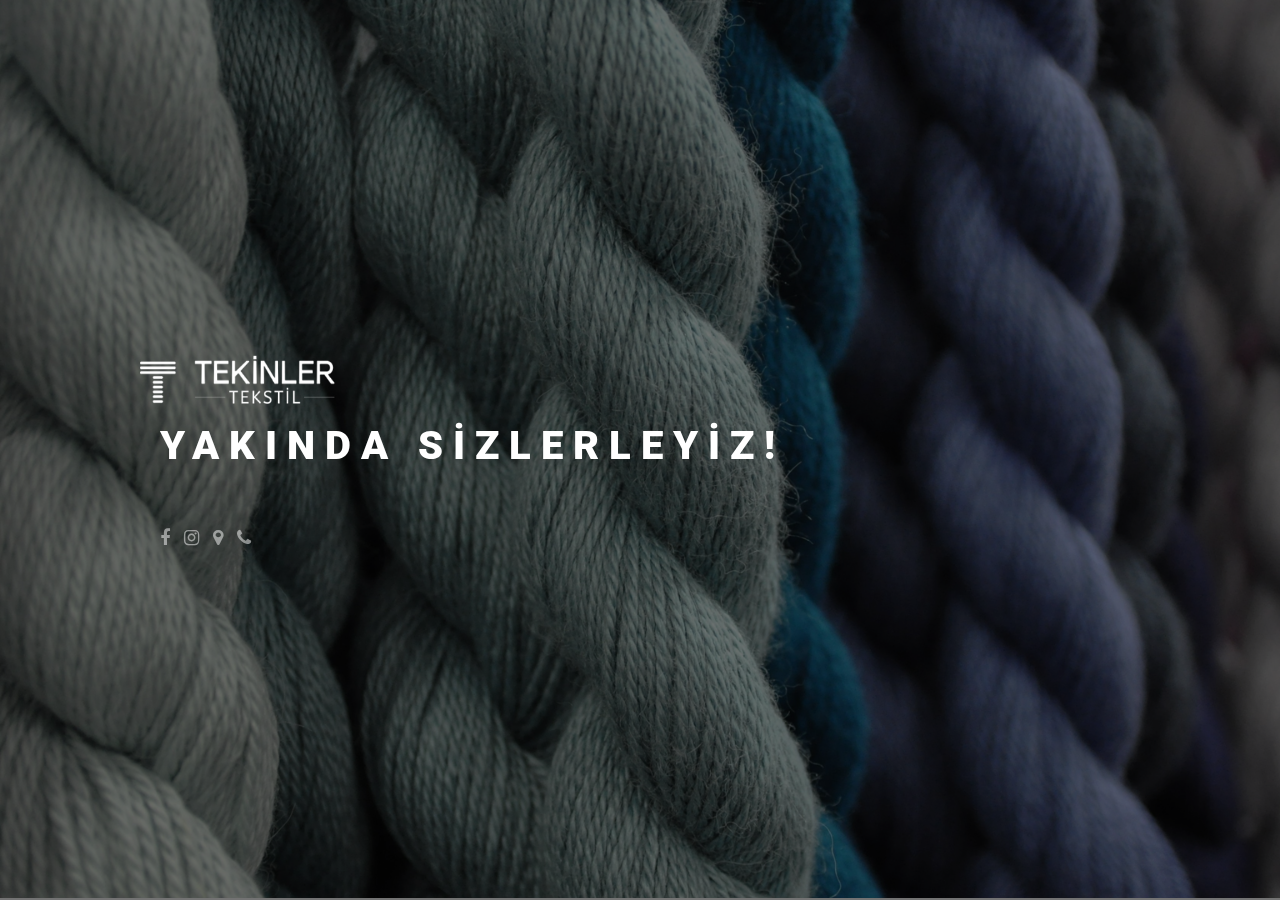
<file: index.html>
﻿<!doctype html>
<!--[if lt IE 7]>      <html class="no-js lt-ie9 lt-ie8 lt-ie7" lang="en"> <![endif]-->
<!--[if IE 7]>         <html class="no-js lt-ie9 lt-ie8" lang="en"> <![endif]-->
<!--[if IE 8]>         <html class="no-js lt-ie9" lang="en"> <![endif]-->
<!--[if gt IE 8]><!--> <html class="no-js" lang="tr"> <!--<![endif]-->
    <head>
        <meta charset="utf-8">
        <meta http-equiv="X-UA-Compatible" content="IE=edge">
        <title>Tekinler Tekstil l Yakında Geliyoruz</title>
        <meta name="description" content="">
        <meta name="viewport" content="width=device-width, initial-scale=1">

        <!-- Favion and Apple touch icon -->
        <link rel="shortcut icon" type="image/x-icon" href="favicon.ico">
        <link rel="apple-touch-icon" href="apple-touch-icon.png">

        <link href="https://fonts.googleapis.com/css?family=Roboto:100,300,400,500,700,900" rel="stylesheet">
        <link rel="stylesheet" href="https://maxcdn.bootstrapcdn.com/font-awesome/4.7.0/css/font-awesome.min.css">

        <link rel="stylesheet" href="css/essentials.min.css">
        <link rel="stylesheet" href="vegas-slider/vegas.min.css">
        <link rel="stylesheet" href="css/main.min.css">
        <link rel="stylesheet" href="css/color.css">
    </head>
    <body>
        <div class="preloader">
            <div class="preload"></div>
        </div>

        <div class="stimeLayer"></div>

        <div class="overLayer1"></div>

        <div id="page-wrap">

            <div id="welcome">
				<!-- page logo -->
                <img style="    height: 58px;
    max-width: 201px;
    margin-left: -23px;
    margin-bottom: 10px;
	"  class="logo" src="img/logo.png" alt="Tekinler Tekstil">
				
                 <h1 class="animated fadeInDown">Yakında sizlerleyiz!</h1>
  
                <div class="welcome-action animated fadeInDown">
                    
                    <a href="#" class="wa-icon fcbk">
                        <i class="fa fa-facebook" aria-hidden="true"></i>
                    </a>

                    <a href="#" class="wa-icon insta">
                        <i class="fa fa-instagram" aria-hidden="true"></i>
                    </a>

                    <a href="#" class="wa-icon twitr">
                        <i class="fa fa-map-marker" aria-hidden="true"></i>
                    </a>
 
                    <a href="+03425030773" class="wa-icon twitr">
                        <i class="fa fa-phone" aria-hidden="true"></i>
                    </a>
 
                </div>
            </div>

            <div id="launchDate" class="countddata animated fadeIn" data-year="2018" data-month="1" data-day="20" data-time="00:00:00"></div>
        </div>
  
        <script src="js/vendor/jquery-3.2.0.min.js"></script>
        <script src="js/plugins.min.js"></script>
        <script src="vegas-slider/vegas.min.js"></script>
        <script src="js/main.js"></script>
    </body>
</html>
</file>
<file: css/color.css>
::-moz-selection {
    background: #ff2384;
}

::selection {
    background: #ff2384;
}

.welcome-action .notify, .sidePanel-container h3,
.sidePanel-container h4, .sidePanel-container h4,
.sidePanel-container p, .get_in_touch_block .title,
#notifywhenready input[type=email] {
    color:#ff2384;
}

.form_container .submit_msg {
    background: rgba(255, 35, 132, 1)
}

.form_container .submit_msg:hover {
    background: rgba(255, 35, 132, .5)
}

#notifywhenready input[type=submit] {
    background: #ff2384;
    border: 5px solid #ff2384;
}

#notifywhenready input[type=submit]:hover {
    background: #fff;
    border-color: #ff2384;
    color: #ff2384;
}
</file>
<file: css/essentials.min.css>
/*! normalize.css v3.0.2 | MIT License | git.io/normalize */html{font-family:sans-serif;-ms-text-size-adjust:100%;-webkit-text-size-adjust:100%}body{margin:0}article,aside,details,figcaption,figure,footer,header,hgroup,main,menu,nav,section,summary{display:block}audio,canvas,progress,video{display:inline-block;vertical-align:baseline}audio:not([controls]){display:none;height:0}[hidden],template{display:none}a{background-color:transparent}a:active,a:hover{outline:0}abbr[title]{border-bottom:1px dotted}b,strong{font-weight:700}dfn{font-style:italic}h1{font-size:2em;margin:.67em 0}mark{background:#ff0;color:#000}small{font-size:80%}sub,sup{font-size:75%;line-height:0;position:relative;vertical-align:baseline}sup{top:-.5em}sub{bottom:-.25em}img{border:0}svg:not(:root){overflow:hidden}figure{margin:1em 40px}hr{-moz-box-sizing:content-box;box-sizing:content-box;height:0}pre{overflow:auto}code,kbd,pre,samp{font-family:monospace,monospace;font-size:1em}button,input,optgroup,select,textarea{color:inherit;font:inherit;margin:0}button{overflow:visible}button,select{text-transform:none}button,html input[type=button],input[type=reset],input[type=submit]{-webkit-appearance:button;cursor:pointer}button[disabled],html input[disabled]{cursor:default}button::-moz-focus-inner,input::-moz-focus-inner{border:0;padding:0}input{line-height:normal}input[type=checkbox],input[type=radio]{box-sizing:border-box;padding:0}input[type=number]::-webkit-inner-spin-button,input[type=number]::-webkit-outer-spin-button{height:auto}input[type=search]{-webkit-appearance:textfield;-moz-box-sizing:content-box;-webkit-box-sizing:content-box;box-sizing:content-box}input[type=search]::-webkit-search-cancel-button,input[type=search]::-webkit-search-decoration{-webkit-appearance:none}fieldset{border:1px solid silver;margin:0 2px;padding:.35em .625em .75em}legend{border:0;padding:0}textarea{overflow:auto}optgroup{font-weight:700}table{border-collapse:collapse;border-spacing:0}td,th{padding:0}

@charset "UTF-8";

/*!
 * animate.css -http://daneden.me/animate
 * Version - 3.5.2
 * Licensed under the MIT license - http://opensource.org/licenses/MIT
 *
 * Copyright (c) 2017 Daniel Eden
 */

.animated{animation-duration:1s;animation-fill-mode:both}.animated.infinite{animation-iteration-count:infinite}.animated.hinge{animation-duration:2s}.animated.bounceIn,.animated.bounceOut,.animated.flipOutX,.animated.flipOutY{animation-duration:.75s}@keyframes bounce{0%,20%,53%,80%,to{animation-timing-function:cubic-bezier(.215,.61,.355,1);transform:translateZ(0)}40%,43%{animation-timing-function:cubic-bezier(.755,.05,.855,.06);transform:translate3d(0,-30px,0)}70%{animation-timing-function:cubic-bezier(.755,.05,.855,.06);transform:translate3d(0,-15px,0)}90%{transform:translate3d(0,-4px,0)}}.bounce{animation-name:bounce;transform-origin:center bottom}@keyframes flash{0%,50%,to{opacity:1}25%,75%{opacity:0}}.flash{animation-name:flash}@keyframes pulse{0%{transform:scaleX(1)}50%{transform:scale3d(1.05,1.05,1.05)}to{transform:scaleX(1)}}.pulse{animation-name:pulse}@keyframes rubberBand{0%{transform:scaleX(1)}30%{transform:scale3d(1.25,.75,1)}40%{transform:scale3d(.75,1.25,1)}50%{transform:scale3d(1.15,.85,1)}65%{transform:scale3d(.95,1.05,1)}75%{transform:scale3d(1.05,.95,1)}to{transform:scaleX(1)}}.rubberBand{animation-name:rubberBand}@keyframes shake{0%,to{transform:translateZ(0)}10%,30%,50%,70%,90%{transform:translate3d(-10px,0,0)}20%,40%,60%,80%{transform:translate3d(10px,0,0)}}.shake{animation-name:shake}@keyframes headShake{0%{transform:translateX(0)}6.5%{transform:translateX(-6px) rotateY(-9deg)}18.5%{transform:translateX(5px) rotateY(7deg)}31.5%{transform:translateX(-3px) rotateY(-5deg)}43.5%{transform:translateX(2px) rotateY(3deg)}50%{transform:translateX(0)}}.headShake{animation-timing-function:ease-in-out;animation-name:headShake}@keyframes swing{20%{transform:rotate(15deg)}40%{transform:rotate(-10deg)}60%{transform:rotate(5deg)}80%{transform:rotate(-5deg)}to{transform:rotate(0deg)}}.swing{transform-origin:top center;animation-name:swing}@keyframes tada{0%{transform:scaleX(1)}10%,20%{transform:scale3d(.9,.9,.9) rotate(-3deg)}30%,50%,70%,90%{transform:scale3d(1.1,1.1,1.1) rotate(3deg)}40%,60%,80%{transform:scale3d(1.1,1.1,1.1) rotate(-3deg)}to{transform:scaleX(1)}}.tada{animation-name:tada}@keyframes wobble{0%{transform:none}15%{transform:translate3d(-25%,0,0) rotate(-5deg)}30%{transform:translate3d(20%,0,0) rotate(3deg)}45%{transform:translate3d(-15%,0,0) rotate(-3deg)}60%{transform:translate3d(10%,0,0) rotate(2deg)}75%{transform:translate3d(-5%,0,0) rotate(-1deg)}to{transform:none}}.wobble{animation-name:wobble}@keyframes jello{0%,11.1%,to{transform:none}22.2%{transform:skewX(-12.5deg) skewY(-12.5deg)}33.3%{transform:skewX(6.25deg) skewY(6.25deg)}44.4%{transform:skewX(-3.125deg) skewY(-3.125deg)}55.5%{transform:skewX(1.5625deg) skewY(1.5625deg)}66.6%{transform:skewX(-.78125deg) skewY(-.78125deg)}77.7%{transform:skewX(.390625deg) skewY(.390625deg)}88.8%{transform:skewX(-.1953125deg) skewY(-.1953125deg)}}.jello{animation-name:jello;transform-origin:center}@keyframes bounceIn{0%,20%,40%,60%,80%,to{animation-timing-function:cubic-bezier(.215,.61,.355,1)}0%{opacity:0;transform:scale3d(.3,.3,.3)}20%{transform:scale3d(1.1,1.1,1.1)}40%{transform:scale3d(.9,.9,.9)}60%{opacity:1;transform:scale3d(1.03,1.03,1.03)}80%{transform:scale3d(.97,.97,.97)}to{opacity:1;transform:scaleX(1)}}.bounceIn{animation-name:bounceIn}@keyframes bounceInDown{0%,60%,75%,90%,to{animation-timing-function:cubic-bezier(.215,.61,.355,1)}0%{opacity:0;transform:translate3d(0,-3000px,0)}60%{opacity:1;transform:translate3d(0,25px,0)}75%{transform:translate3d(0,-10px,0)}90%{transform:translate3d(0,5px,0)}to{transform:none}}.bounceInDown{animation-name:bounceInDown}@keyframes bounceInLeft{0%,60%,75%,90%,to{animation-timing-function:cubic-bezier(.215,.61,.355,1)}0%{opacity:0;transform:translate3d(-3000px,0,0)}60%{opacity:1;transform:translate3d(25px,0,0)}75%{transform:translate3d(-10px,0,0)}90%{transform:translate3d(5px,0,0)}to{transform:none}}.bounceInLeft{animation-name:bounceInLeft}@keyframes bounceInRight{0%,60%,75%,90%,to{animation-timing-function:cubic-bezier(.215,.61,.355,1)}0%{opacity:0;transform:translate3d(3000px,0,0)}60%{opacity:1;transform:translate3d(-25px,0,0)}75%{transform:translate3d(10px,0,0)}90%{transform:translate3d(-5px,0,0)}to{transform:none}}.bounceInRight{animation-name:bounceInRight}@keyframes bounceInUp{0%,60%,75%,90%,to{animation-timing-function:cubic-bezier(.215,.61,.355,1)}0%{opacity:0;transform:translate3d(0,3000px,0)}60%{opacity:1;transform:translate3d(0,-20px,0)}75%{transform:translate3d(0,10px,0)}90%{transform:translate3d(0,-5px,0)}to{transform:translateZ(0)}}.bounceInUp{animation-name:bounceInUp}@keyframes bounceOut{20%{transform:scale3d(.9,.9,.9)}50%,55%{opacity:1;transform:scale3d(1.1,1.1,1.1)}to{opacity:0;transform:scale3d(.3,.3,.3)}}.bounceOut{animation-name:bounceOut}@keyframes bounceOutDown{20%{transform:translate3d(0,10px,0)}40%,45%{opacity:1;transform:translate3d(0,-20px,0)}to{opacity:0;transform:translate3d(0,2000px,0)}}.bounceOutDown{animation-name:bounceOutDown}@keyframes bounceOutLeft{20%{opacity:1;transform:translate3d(20px,0,0)}to{opacity:0;transform:translate3d(-2000px,0,0)}}.bounceOutLeft{animation-name:bounceOutLeft}@keyframes bounceOutRight{20%{opacity:1;transform:translate3d(-20px,0,0)}to{opacity:0;transform:translate3d(2000px,0,0)}}.bounceOutRight{animation-name:bounceOutRight}@keyframes bounceOutUp{20%{transform:translate3d(0,-10px,0)}40%,45%{opacity:1;transform:translate3d(0,20px,0)}to{opacity:0;transform:translate3d(0,-2000px,0)}}.bounceOutUp{animation-name:bounceOutUp}@keyframes fadeIn{0%{opacity:0}to{opacity:1}}.fadeIn{animation-name:fadeIn}@keyframes fadeInDown{0%{opacity:0;transform:translate3d(0,-100%,0)}to{opacity:1;transform:none}}.fadeInDown{animation-name:fadeInDown}@keyframes fadeInDownBig{0%{opacity:0;transform:translate3d(0,-2000px,0)}to{opacity:1;transform:none}}.fadeInDownBig{animation-name:fadeInDownBig}@keyframes fadeInLeft{0%{opacity:0;transform:translate3d(-100%,0,0)}to{opacity:1;transform:none}}.fadeInLeft{animation-name:fadeInLeft}@keyframes fadeInLeftBig{0%{opacity:0;transform:translate3d(-2000px,0,0)}to{opacity:1;transform:none}}.fadeInLeftBig{animation-name:fadeInLeftBig}@keyframes fadeInRight{0%{opacity:0;transform:translate3d(100%,0,0)}to{opacity:1;transform:none}}.fadeInRight{animation-name:fadeInRight}@keyframes fadeInRightBig{0%{opacity:0;transform:translate3d(2000px,0,0)}to{opacity:1;transform:none}}.fadeInRightBig{animation-name:fadeInRightBig}@keyframes fadeInUp{0%{opacity:0;transform:translate3d(0,100%,0)}to{opacity:1;transform:none}}.fadeInUp{animation-name:fadeInUp}@keyframes fadeInUpBig{0%{opacity:0;transform:translate3d(0,2000px,0)}to{opacity:1;transform:none}}.fadeInUpBig{animation-name:fadeInUpBig}@keyframes fadeOut{0%{opacity:1}to{opacity:0}}.fadeOut{animation-name:fadeOut}@keyframes fadeOutDown{0%{opacity:1}to{opacity:0;transform:translate3d(0,100%,0)}}.fadeOutDown{animation-name:fadeOutDown}@keyframes fadeOutDownBig{0%{opacity:1}to{opacity:0;transform:translate3d(0,2000px,0)}}.fadeOutDownBig{animation-name:fadeOutDownBig}@keyframes fadeOutLeft{0%{opacity:1}to{opacity:0;transform:translate3d(-100%,0,0)}}.fadeOutLeft{animation-name:fadeOutLeft}@keyframes fadeOutLeftBig{0%{opacity:1}to{opacity:0;transform:translate3d(-2000px,0,0)}}.fadeOutLeftBig{animation-name:fadeOutLeftBig}@keyframes fadeOutRight{0%{opacity:1}to{opacity:0;transform:translate3d(100%,0,0)}}.fadeOutRight{animation-name:fadeOutRight}@keyframes fadeOutRightBig{0%{opacity:1}to{opacity:0;transform:translate3d(2000px,0,0)}}.fadeOutRightBig{animation-name:fadeOutRightBig}@keyframes fadeOutUp{0%{opacity:1}to{opacity:0;transform:translate3d(0,-100%,0)}}.fadeOutUp{animation-name:fadeOutUp}@keyframes fadeOutUpBig{0%{opacity:1}to{opacity:0;transform:translate3d(0,-2000px,0)}}.fadeOutUpBig{animation-name:fadeOutUpBig}@keyframes flip{0%{transform:perspective(400px) rotateY(-1turn);animation-timing-function:ease-out}40%{transform:perspective(400px) translateZ(150px) rotateY(-190deg);animation-timing-function:ease-out}50%{transform:perspective(400px) translateZ(150px) rotateY(-170deg);animation-timing-function:ease-in}80%{transform:perspective(400px) scale3d(.95,.95,.95);animation-timing-function:ease-in}to{transform:perspective(400px);animation-timing-function:ease-in}}.animated.flip{-webkit-backface-visibility:visible;backface-visibility:visible;animation-name:flip}@keyframes flipInX{0%{transform:perspective(400px) rotateX(90deg);animation-timing-function:ease-in;opacity:0}40%{transform:perspective(400px) rotateX(-20deg);animation-timing-function:ease-in}60%{transform:perspective(400px) rotateX(10deg);opacity:1}80%{transform:perspective(400px) rotateX(-5deg)}to{transform:perspective(400px)}}.flipInX{-webkit-backface-visibility:visible!important;backface-visibility:visible!important;animation-name:flipInX}@keyframes flipInY{0%{transform:perspective(400px) rotateY(90deg);animation-timing-function:ease-in;opacity:0}40%{transform:perspective(400px) rotateY(-20deg);animation-timing-function:ease-in}60%{transform:perspective(400px) rotateY(10deg);opacity:1}80%{transform:perspective(400px) rotateY(-5deg)}to{transform:perspective(400px)}}.flipInY{-webkit-backface-visibility:visible!important;backface-visibility:visible!important;animation-name:flipInY}@keyframes flipOutX{0%{transform:perspective(400px)}30%{transform:perspective(400px) rotateX(-20deg);opacity:1}to{transform:perspective(400px) rotateX(90deg);opacity:0}}.flipOutX{animation-name:flipOutX;-webkit-backface-visibility:visible!important;backface-visibility:visible!important}@keyframes flipOutY{0%{transform:perspective(400px)}30%{transform:perspective(400px) rotateY(-15deg);opacity:1}to{transform:perspective(400px) rotateY(90deg);opacity:0}}.flipOutY{-webkit-backface-visibility:visible!important;backface-visibility:visible!important;animation-name:flipOutY}@keyframes lightSpeedIn{0%{transform:translate3d(100%,0,0) skewX(-30deg);opacity:0}60%{transform:skewX(20deg);opacity:1}80%{transform:skewX(-5deg);opacity:1}to{transform:none;opacity:1}}.lightSpeedIn{animation-name:lightSpeedIn;animation-timing-function:ease-out}@keyframes lightSpeedOut{0%{opacity:1}to{transform:translate3d(100%,0,0) skewX(30deg);opacity:0}}.lightSpeedOut{animation-name:lightSpeedOut;animation-timing-function:ease-in}@keyframes rotateIn{0%{transform-origin:center;transform:rotate(-200deg);opacity:0}to{transform-origin:center;transform:none;opacity:1}}.rotateIn{animation-name:rotateIn}@keyframes rotateInDownLeft{0%{transform-origin:left bottom;transform:rotate(-45deg);opacity:0}to{transform-origin:left bottom;transform:none;opacity:1}}.rotateInDownLeft{animation-name:rotateInDownLeft}@keyframes rotateInDownRight{0%{transform-origin:right bottom;transform:rotate(45deg);opacity:0}to{transform-origin:right bottom;transform:none;opacity:1}}.rotateInDownRight{animation-name:rotateInDownRight}@keyframes rotateInUpLeft{0%{transform-origin:left bottom;transform:rotate(45deg);opacity:0}to{transform-origin:left bottom;transform:none;opacity:1}}.rotateInUpLeft{animation-name:rotateInUpLeft}@keyframes rotateInUpRight{0%{transform-origin:right bottom;transform:rotate(-90deg);opacity:0}to{transform-origin:right bottom;transform:none;opacity:1}}.rotateInUpRight{animation-name:rotateInUpRight}@keyframes rotateOut{0%{transform-origin:center;opacity:1}to{transform-origin:center;transform:rotate(200deg);opacity:0}}.rotateOut{animation-name:rotateOut}@keyframes rotateOutDownLeft{0%{transform-origin:left bottom;opacity:1}to{transform-origin:left bottom;transform:rotate(45deg);opacity:0}}.rotateOutDownLeft{animation-name:rotateOutDownLeft}@keyframes rotateOutDownRight{0%{transform-origin:right bottom;opacity:1}to{transform-origin:right bottom;transform:rotate(-45deg);opacity:0}}.rotateOutDownRight{animation-name:rotateOutDownRight}@keyframes rotateOutUpLeft{0%{transform-origin:left bottom;opacity:1}to{transform-origin:left bottom;transform:rotate(-45deg);opacity:0}}.rotateOutUpLeft{animation-name:rotateOutUpLeft}@keyframes rotateOutUpRight{0%{transform-origin:right bottom;opacity:1}to{transform-origin:right bottom;transform:rotate(90deg);opacity:0}}.rotateOutUpRight{animation-name:rotateOutUpRight}@keyframes hinge{0%{transform-origin:top left;animation-timing-function:ease-in-out}20%,60%{transform:rotate(80deg);transform-origin:top left;animation-timing-function:ease-in-out}40%,80%{transform:rotate(60deg);transform-origin:top left;animation-timing-function:ease-in-out;opacity:1}to{transform:translate3d(0,700px,0);opacity:0}}.hinge{animation-name:hinge}@keyframes jackInTheBox{0%{opacity:0;transform:scale(.1) rotate(30deg);transform-origin:center bottom}50%{transform:rotate(-10deg)}70%{transform:rotate(3deg)}to{opacity:1;transform:scale(1)}}.jackInTheBox{animation-name:jackInTheBox}@keyframes rollIn{0%{opacity:0;transform:translate3d(-100%,0,0) rotate(-120deg)}to{opacity:1;transform:none}}.rollIn{animation-name:rollIn}@keyframes rollOut{0%{opacity:1}to{opacity:0;transform:translate3d(100%,0,0) rotate(120deg)}}.rollOut{animation-name:rollOut}@keyframes zoomIn{0%{opacity:0;transform:scale3d(.3,.3,.3)}50%{opacity:1}}.zoomIn{animation-name:zoomIn}@keyframes zoomInDown{0%{opacity:0;transform:scale3d(.1,.1,.1) translate3d(0,-1000px,0);animation-timing-function:cubic-bezier(.55,.055,.675,.19)}60%{opacity:1;transform:scale3d(.475,.475,.475) translate3d(0,60px,0);animation-timing-function:cubic-bezier(.175,.885,.32,1)}}.zoomInDown{animation-name:zoomInDown}@keyframes zoomInLeft{0%{opacity:0;transform:scale3d(.1,.1,.1) translate3d(-1000px,0,0);animation-timing-function:cubic-bezier(.55,.055,.675,.19)}60%{opacity:1;transform:scale3d(.475,.475,.475) translate3d(10px,0,0);animation-timing-function:cubic-bezier(.175,.885,.32,1)}}.zoomInLeft{animation-name:zoomInLeft}@keyframes zoomInRight{0%{opacity:0;transform:scale3d(.1,.1,.1) translate3d(1000px,0,0);animation-timing-function:cubic-bezier(.55,.055,.675,.19)}60%{opacity:1;transform:scale3d(.475,.475,.475) translate3d(-10px,0,0);animation-timing-function:cubic-bezier(.175,.885,.32,1)}}.zoomInRight{animation-name:zoomInRight}@keyframes zoomInUp{0%{opacity:0;transform:scale3d(.1,.1,.1) translate3d(0,1000px,0);animation-timing-function:cubic-bezier(.55,.055,.675,.19)}60%{opacity:1;transform:scale3d(.475,.475,.475) translate3d(0,-60px,0);animation-timing-function:cubic-bezier(.175,.885,.32,1)}}.zoomInUp{animation-name:zoomInUp}@keyframes zoomOut{0%{opacity:1}50%{opacity:0;transform:scale3d(.3,.3,.3)}to{opacity:0}}.zoomOut{animation-name:zoomOut}@keyframes zoomOutDown{40%{opacity:1;transform:scale3d(.475,.475,.475) translate3d(0,-60px,0);animation-timing-function:cubic-bezier(.55,.055,.675,.19)}to{opacity:0;transform:scale3d(.1,.1,.1) translate3d(0,2000px,0);transform-origin:center bottom;animation-timing-function:cubic-bezier(.175,.885,.32,1)}}.zoomOutDown{animation-name:zoomOutDown}@keyframes zoomOutLeft{40%{opacity:1;transform:scale3d(.475,.475,.475) translate3d(42px,0,0)}to{opacity:0;transform:scale(.1) translate3d(-2000px,0,0);transform-origin:left center}}.zoomOutLeft{animation-name:zoomOutLeft}@keyframes zoomOutRight{40%{opacity:1;transform:scale3d(.475,.475,.475) translate3d(-42px,0,0)}to{opacity:0;transform:scale(.1) translate3d(2000px,0,0);transform-origin:right center}}.zoomOutRight{animation-name:zoomOutRight}@keyframes zoomOutUp{40%{opacity:1;transform:scale3d(.475,.475,.475) translate3d(0,60px,0);animation-timing-function:cubic-bezier(.55,.055,.675,.19)}to{opacity:0;transform:scale3d(.1,.1,.1) translate3d(0,-2000px,0);transform-origin:center bottom;animation-timing-function:cubic-bezier(.175,.885,.32,1)}}.zoomOutUp{animation-name:zoomOutUp}@keyframes slideInDown{0%{transform:translate3d(0,-100%,0);visibility:visible}to{transform:translateZ(0)}}.slideInDown{animation-name:slideInDown}@keyframes slideInLeft{0%{transform:translate3d(-100%,0,0);visibility:visible}to{transform:translateZ(0)}}.slideInLeft{animation-name:slideInLeft}@keyframes slideInRight{0%{transform:translate3d(100%,0,0);visibility:visible}to{transform:translateZ(0)}}.slideInRight{animation-name:slideInRight}@keyframes slideInUp{0%{transform:translate3d(0,100%,0);visibility:visible}to{transform:translateZ(0)}}.slideInUp{animation-name:slideInUp}@keyframes slideOutDown{0%{transform:translateZ(0)}to{visibility:hidden;transform:translate3d(0,100%,0)}}.slideOutDown{animation-name:slideOutDown}@keyframes slideOutLeft{0%{transform:translateZ(0)}to{visibility:hidden;transform:translate3d(-100%,0,0)}}.slideOutLeft{animation-name:slideOutLeft}@keyframes slideOutRight{0%{transform:translateZ(0)}to{visibility:hidden;transform:translate3d(100%,0,0)}}.slideOutRight{animation-name:slideOutRight}@keyframes slideOutUp{0%{transform:translateZ(0)}to{visibility:hidden;transform:translate3d(0,-100%,0)}}.slideOutUp{animation-name:slideOutUp}

/* perfect-scrollbar v0.6.7 */
.ps-container{-ms-touch-action:none;overflow:hidden !important}.ps-container.ps-active-x>.ps-scrollbar-x-rail,.ps-container.ps-active-y>.ps-scrollbar-y-rail{display:block}.ps-container.ps-in-scrolling{pointer-events:none}.ps-container.ps-in-scrolling.ps-x>.ps-scrollbar-x-rail{background-color:#eee;opacity:0.9}.ps-container.ps-in-scrolling.ps-x>.ps-scrollbar-x-rail>.ps-scrollbar-x{background-color:#999}.ps-container.ps-in-scrolling.ps-y>.ps-scrollbar-y-rail{background-color:#eee;opacity:0.9}.ps-container.ps-in-scrolling.ps-y>.ps-scrollbar-y-rail>.ps-scrollbar-y{background-color:#999}.ps-container>.ps-scrollbar-x-rail{display:none;position:absolute;-webkit-border-radius:4px;-moz-border-radius:4px;-ms-border-radius:4px;border-radius:4px;opacity:0;-webkit-transition:background-color 0.2s linear,opacity 0.2s linear;-moz-transition:background-color 0.2s linear,opacity 0.2s linear;-o-transition:background-color 0.2s linear,opacity 0.2s linear;transition:background-color 0.2s linear,opacity 0.2s linear;bottom:3px;height:8px}.ps-container>.ps-scrollbar-x-rail>.ps-scrollbar-x{position:absolute;background-color:#aaa;-webkit-border-radius:4px;-moz-border-radius:4px;-ms-border-radius:4px;border-radius:4px;-webkit-transition:background-color 0.2s linear;-moz-transition:background-color 0.2s linear;-o-transition:background-color 0.2s linear;transition:background-color 0.2s linear;bottom:0;height:8px}.ps-container>.ps-scrollbar-y-rail{display:none;position:absolute;-webkit-border-radius:4px;-moz-border-radius:4px;-ms-border-radius:4px;border-radius:4px;opacity:0;-webkit-transition:background-color 0.2s linear,opacity 0.2s linear;-moz-transition:background-color 0.2s linear,opacity 0.2s linear;-o-transition:background-color 0.2s linear,opacity 0.2s linear;transition:background-color 0.2s linear,opacity 0.2s linear;right:3px;width:8px}.ps-container>.ps-scrollbar-y-rail>.ps-scrollbar-y{position:absolute;background-color:#aaa;-webkit-border-radius:4px;-moz-border-radius:4px;-ms-border-radius:4px;border-radius:4px;-webkit-transition:background-color 0.2s linear;-moz-transition:background-color 0.2s linear;-o-transition:background-color 0.2s linear;transition:background-color 0.2s linear;right:0;width:8px}.ps-container:hover.ps-in-scrolling{pointer-events:none}.ps-container:hover.ps-in-scrolling.ps-x>.ps-scrollbar-x-rail{background-color:#eee;opacity:0.9}.ps-container:hover.ps-in-scrolling.ps-x>.ps-scrollbar-x-rail>.ps-scrollbar-x{background-color:#999}.ps-container:hover.ps-in-scrolling.ps-y>.ps-scrollbar-y-rail{background-color:#eee;opacity:0.9}.ps-container:hover.ps-in-scrolling.ps-y>.ps-scrollbar-y-rail>.ps-scrollbar-y{background-color:#999}.ps-container:hover>.ps-scrollbar-x-rail,.ps-container:hover>.ps-scrollbar-y-rail{opacity:0.6}.ps-container:hover>.ps-scrollbar-x-rail:hover{background-color:#eee;opacity:0.9}.ps-container:hover>.ps-scrollbar-x-rail:hover>.ps-scrollbar-x{background-color:#999}.ps-container:hover>.ps-scrollbar-y-rail:hover{background-color:#eee;opacity:0.9}.ps-container:hover>.ps-scrollbar-y-rail:hover>.ps-scrollbar-y{background-color:#999}
</file>
<file: vegas-slider/vegas.min.css>
.vegas-overlay,.vegas-slide,.vegas-slide-inner,.vegas-timer,.vegas-wrapper{position:absolute;top:0;left:0;bottom:0;right:0;overflow:hidden;border:none;padding:0;margin:0}.vegas-overlay{opacity:.5;background:url(overlays/02.png) center center}.vegas-timer{top:auto;bottom:0;height:2px}.vegas-timer-progress{width:0;height:100%;background:#fff;-webkit-transition:width ease-out;transition:width ease-out}.vegas-timer-running .vegas-timer-progress{width:100%}.vegas-slide,.vegas-slide-inner{margin:0;padding:0;background:center center no-repeat;-webkit-transform:translateZ(0);transform:translateZ(0);will-change:transform,opacity}body .vegas-container{overflow:hidden!important;position:relative}.vegas-video{min-width:100%;min-height:100%;width:auto;height:auto}body.vegas-container{overflow:auto;position:static;z-index:-2}body.vegas-container>.vegas-overlay,body.vegas-container>.vegas-slide,body.vegas-container>.vegas-timer{position:fixed;z-index:-1}:root body.vegas-container>.vegas-overlay,:root body.vegas-container>.vegas-slide,_::full-page-media,_:future{bottom:-76px}.vegas-transition-blur,.vegas-transition-blur2{opacity:0;-webkit-filter:blur(32px);filter:blur(32px)}.vegas-transition-blur-in,.vegas-transition-blur2-in{opacity:1;-webkit-filter:blur(0);filter:blur(0)}.vegas-transition-blur2-out{opacity:0}.vegas-transition-burn,.vegas-transition-burn2{opacity:0;-webkit-filter:contrast(1000%) saturate(1000%);filter:contrast(1000%) saturate(1000%)}.vegas-transition-burn-in,.vegas-transition-burn2-in{opacity:1;-webkit-filter:contrast(100%) saturate(100%);filter:contrast(100%) saturate(100%)}.vegas-transition-burn2-out{opacity:0;-webkit-filter:contrast(1000%) saturate(1000%);filter:contrast(1000%) saturate(1000%)}.vegas-transition-fade,.vegas-transition-fade2{opacity:0}.vegas-transition-fade-in,.vegas-transition-fade2-in{opacity:1}.vegas-transition-fade2-out{opacity:0}.vegas-transition-flash,.vegas-transition-flash2{opacity:0;-webkit-filter:brightness(25);filter:brightness(25)}.vegas-transition-flash-in,.vegas-transition-flash2-in{opacity:1;-webkit-filter:brightness(1);filter:brightness(1)}.vegas-transition-flash2-out{opacity:0;-webkit-filter:brightness(25);filter:brightness(25)}.vegas-transition-negative,.vegas-transition-negative2{opacity:0;-webkit-filter:invert(100%);filter:invert(100%)}.vegas-transition-negative-in,.vegas-transition-negative2-in{opacity:1;-webkit-filter:invert(0);filter:invert(0)}.vegas-transition-negative2-out{opacity:0;-webkit-filter:invert(100%);filter:invert(100%)}.vegas-transition-slideDown,.vegas-transition-slideDown2{-webkit-transform:translateY(-100%);transform:translateY(-100%)}.vegas-transition-slideDown-in,.vegas-transition-slideDown2-in{-webkit-transform:translateY(0);transform:translateY(0)}.vegas-transition-slideDown2-out{-webkit-transform:translateY(100%);transform:translateY(100%)}.vegas-transition-slideLeft,.vegas-transition-slideLeft2{-webkit-transform:translateX(100%);transform:translateX(100%)}.vegas-transition-slideLeft-in,.vegas-transition-slideLeft2-in{-webkit-transform:translateX(0);transform:translateX(0)}.vegas-transition-slideLeft2-out,.vegas-transition-slideRight,.vegas-transition-slideRight2{-webkit-transform:translateX(-100%);transform:translateX(-100%)}.vegas-transition-slideRight-in,.vegas-transition-slideRight2-in{-webkit-transform:translateX(0);transform:translateX(0)}.vegas-transition-slideRight2-out{-webkit-transform:translateX(100%);transform:translateX(100%)}.vegas-transition-slideUp,.vegas-transition-slideUp2{-webkit-transform:translateY(100%);transform:translateY(100%)}.vegas-transition-slideUp-in,.vegas-transition-slideUp2-in{-webkit-transform:translateY(0);transform:translateY(0)}.vegas-transition-slideUp2-out{-webkit-transform:translateY(-100%);transform:translateY(-100%)}.vegas-transition-swirlLeft,.vegas-transition-swirlLeft2{-webkit-transform:scale(2) rotate(35deg);transform:scale(2) rotate(35deg);opacity:0}.vegas-transition-swirlLeft-in,.vegas-transition-swirlLeft2-in{-webkit-transform:scale(1) rotate(0);transform:scale(1) rotate(0);opacity:1}.vegas-transition-swirlLeft2-out,.vegas-transition-swirlRight,.vegas-transition-swirlRight2{-webkit-transform:scale(2) rotate(-35deg);transform:scale(2) rotate(-35deg);opacity:0}.vegas-transition-swirlRight-in,.vegas-transition-swirlRight2-in{-webkit-transform:scale(1) rotate(0);transform:scale(1) rotate(0);opacity:1}.vegas-transition-swirlRight2-out{-webkit-transform:scale(2) rotate(35deg);transform:scale(2) rotate(35deg);opacity:0}.vegas-transition-zoomIn,.vegas-transition-zoomIn2{-webkit-transform:scale(0);transform:scale(0);opacity:0}.vegas-transition-zoomIn-in,.vegas-transition-zoomIn2-in{-webkit-transform:scale(1);transform:scale(1);opacity:1}.vegas-transition-zoomIn2-out,.vegas-transition-zoomOut,.vegas-transition-zoomOut2{-webkit-transform:scale(2);transform:scale(2);opacity:0}.vegas-transition-zoomOut-in,.vegas-transition-zoomOut2-in{-webkit-transform:scale(1);transform:scale(1);opacity:1}.vegas-transition-zoomOut2-out{-webkit-transform:scale(0);transform:scale(0);opacity:0}.vegas-animation-kenburns{-webkit-animation:kenburns ease-out;animation:kenburns ease-out}@-webkit-keyframes kenburns{0%{-webkit-transform:scale(1.5);transform:scale(1.5)}100%{-webkit-transform:scale(1);transform:scale(1)}}@keyframes kenburns{0%{-webkit-transform:scale(1.5);transform:scale(1.5)}100%{-webkit-transform:scale(1);transform:scale(1)}}.vegas-animation-kenburnsDownLeft{-webkit-animation:kenburnsDownLeft ease-out;animation:kenburnsDownLeft ease-out}@-webkit-keyframes kenburnsDownLeft{0%{-webkit-transform:scale(1.5) translate(10%,-10%);transform:scale(1.5) translate(10%,-10%)}100%{-webkit-transform:scale(1) translate(0,0);transform:scale(1) translate(0,0)}}@keyframes kenburnsDownLeft{0%{-webkit-transform:scale(1.5) translate(10%,-10%);transform:scale(1.5) translate(10%,-10%)}100%{-webkit-transform:scale(1) translate(0,0);transform:scale(1) translate(0,0)}}.vegas-animation-kenburnsDownRight{-webkit-animation:kenburnsDownRight ease-out;animation:kenburnsDownRight ease-out}@-webkit-keyframes kenburnsDownRight{0%{-webkit-transform:scale(1.5) translate(-10%,-10%);transform:scale(1.5) translate(-10%,-10%)}100%{-webkit-transform:scale(1) translate(0,0);transform:scale(1) translate(0,0)}}@keyframes kenburnsDownRight{0%{-webkit-transform:scale(1.5) translate(-10%,-10%);transform:scale(1.5) translate(-10%,-10%)}100%{-webkit-transform:scale(1) translate(0,0);transform:scale(1) translate(0,0)}}.vegas-animation-kenburnsDown{-webkit-animation:kenburnsDown ease-out;animation:kenburnsDown ease-out}@-webkit-keyframes kenburnsDown{0%{-webkit-transform:scale(1.5) translate(0,-10%);transform:scale(1.5) translate(0,-10%)}100%{-webkit-transform:scale(1) translate(0,0);transform:scale(1) translate(0,0)}}@keyframes kenburnsDown{0%{-webkit-transform:scale(1.5) translate(0,-10%);transform:scale(1.5) translate(0,-10%)}100%{-webkit-transform:scale(1) translate(0,0);transform:scale(1) translate(0,0)}}.vegas-animation-kenburnsLeft{-webkit-animation:kenburnsLeft ease-out;animation:kenburnsLeft ease-out}@-webkit-keyframes kenburnsLeft{0%{-webkit-transform:scale(1.5) translate(10%,0);transform:scale(1.5) translate(10%,0)}100%{-webkit-transform:scale(1) translate(0,0);transform:scale(1) translate(0,0)}}@keyframes kenburnsLeft{0%{-webkit-transform:scale(1.5) translate(10%,0);transform:scale(1.5) translate(10%,0)}100%{-webkit-transform:scale(1) translate(0,0);transform:scale(1) translate(0,0)}}.vegas-animation-kenburnsRight{-webkit-animation:kenburnsRight ease-out;animation:kenburnsRight ease-out}@-webkit-keyframes kenburnsRight{0%{-webkit-transform:scale(1.5) translate(-10%,0);transform:scale(1.5) translate(-10%,0)}100%{-webkit-transform:scale(1) translate(0,0);transform:scale(1) translate(0,0)}}@keyframes kenburnsRight{0%{-webkit-transform:scale(1.5) translate(-10%,0);transform:scale(1.5) translate(-10%,0)}100%{-webkit-transform:scale(1) translate(0,0);transform:scale(1) translate(0,0)}}.vegas-animation-kenburnsUpLeft{-webkit-animation:kenburnsUpLeft ease-out;animation:kenburnsUpLeft ease-out}@-webkit-keyframes kenburnsUpLeft{0%{-webkit-transform:scale(1.5) translate(10%,10%);transform:scale(1.5) translate(10%,10%)}100%{-webkit-transform:scale(1) translate(0,0);transform:scale(1) translate(0,0)}}@keyframes kenburnsUpLeft{0%{-webkit-transform:scale(1.5) translate(10%,10%);transform:scale(1.5) translate(10%,10%)}100%{-webkit-transform:scale(1) translate(0,0);transform:scale(1) translate(0,0)}}.vegas-animation-kenburnsUpRight{-webkit-animation:kenburnsUpRight ease-out;animation:kenburnsUpRight ease-out}@-webkit-keyframes kenburnsUpRight{0%{-webkit-transform:scale(1.5) translate(-10%,10%);transform:scale(1.5) translate(-10%,10%)}100%{-webkit-transform:scale(1) translate(0,0);transform:scale(1) translate(0,0)}}@keyframes kenburnsUpRight{0%{-webkit-transform:scale(1.5) translate(-10%,10%);transform:scale(1.5) translate(-10%,10%)}100%{-webkit-transform:scale(1) translate(0,0);transform:scale(1) translate(0,0)}}.vegas-animation-kenburnsUp{-webkit-animation:kenburnsUp ease-out;animation:kenburnsUp ease-out}@-webkit-keyframes kenburnsUp{0%{-webkit-transform:scale(1.5) translate(0,10%);transform:scale(1.5) translate(0,10%)}100%{-webkit-transform:scale(1) translate(0,0);transform:scale(1) translate(0,0)}}@keyframes kenburnsUp{0%{-webkit-transform:scale(1.5) translate(0,10%);transform:scale(1.5) translate(0,10%)}100%{-webkit-transform:scale(1) translate(0,0);transform:scale(1) translate(0,0)}}
/*# sourceMappingURL=vegas.min.css.map */
</file>
<file: css/main.min.css>
body,html{width:100%;height:100%}html{color:#222;font-size:1em;line-height:1.4}body{position:relative;background-color:#000;font-family:'Roboto',sans-serif;z-index:0}fieldset,hr{border:0;padding:0}hr{display:block;height:1px;border-top:1px solid #ccc;margin:1em 0}audio,canvas,iframe,img,svg,video{vertical-align:middle}fieldset{margin:0}textarea{resize:vertical}::-moz-selection{color:#fff;text-shadow:none}::selection{color:#fff;text-shadow:none}.browserupgrade{margin:.2em 0;background:#ccc;color:#000;padding:.2em 0}.blurfilter{-webkit-filter:blur(10px);-moz-filter:blur(10px);-ms-filter:blur(10px);-o-filter:blur(10px);filter:blur(10px);-webkit-transition:all 1s ease;-moz-transition:all 1s ease;-o-transition:all 1s ease;transition:all 1s ease}.overLayer1{position:fixed;top:0;left:0;width:100%;height:100%;background:rgba(0,0,0,.55);z-index:1}#page-wrap,.stimeLayer{position:relative;width:100%;height:100%;z-index:2}.stimeLayer{position:fixed;overflow:hidden}#welcome pre,.stimedisp{font-family:'Roboto',sans-serif;margin:0}.stimedisp{padding:0;font-size:100vh;line-height:95%;text-align:center;color:rgba(255,255,255,.1);font-weight:700;letter-spacing:.02em}#welcome{position:absolute;left:12.5%;top:50%;-webkit-transform:translateY(-50%);-moz-transform:translateY(-50%);-ms-transform:translateY(-50%);-o-transform:translateY(-50%);transform:translateY(-50%)}#welcome .logo{width:100%;max-width:100px;margin-bottom:25px}#welcome h1,.sidePanel-container h3,.sidePanel-container h4{margin-top:0;padding-top:0;font-weight:900;letter-spacing:.25em;text-transform:uppercase}#welcome h1{color:#fff;margin-bottom:0px;font-size:40px}#welcome pre{font-size:22px;color:#fff;font-weight:100;letter-spacing:.15em}#welcome p{font-size:13px;letter-spacing:.1em;font-weight:300;color:rgba(255,255,255,.5)}.welcome-action{margin-top:50px;display:block}.welcome-action .wa-icon{cursor:pointer;margin:0 10px 0 0;display:inline-block;font-size:18px;color:rgba(255,255,255,.5);text-decoration:none;-webkit-transition:all .5s ease;-moz-transition:all .5s ease;-ms-transition:all .5s ease;-o-transition:all .5s ease;transition:all .5s ease}.welcome-action .wa-icon i{font-size:18px;vertical-align:middle}.welcome-action .notify:hover,.welcome-action .wa-icon:hover{color:#fff}.welcome-action .notify{margin-top:-2px;font-weight:500;font-size:10px;letter-spacing:.15em;text-transform:uppercase}.welcome-action .notify i{font-size:18px}#launchDate{position:absolute;font-size:20px;font-weight:500;color:#fff;letter-spacing:.35em;bottom:13%;left:50%;text-align:center;-webkit-transform:translateX(-50%);-moz-transform:translateX(-50%);-ms-transform:translateX(-50%);-o-transform:translateX(-50%);transform:translateX(-50%)}.daysleft{font-weight:700;font-size:28px}.hrm{letter-spacing:.1em;font-weight:300;color:rgba(255,255,255,.5);font-size:10px}#sidePanel{width:50%;height:100%;position:fixed;top:0;right:-50%;background:-moz-linear-gradient(left,#000 0%,transparent 100%);background:-webkit-linear-gradient(left,#000 0%,transparent 100%);background:linear-gradient(to right,#000 0%,transparent 100%);filter:progid:DXImageTransform.Microsoft.gradient( startColorstr='#000000', endColorstr='#00000000',GradientType=1 );z-index:5000}.mobileCloseSide{color:#fff;position:absolute;cursor:pointer;top:2.5%;right:5%;font-size:20px;z-index:5}.sidePanel-container{position:absolute;padding:0 12.5%;top:25%;bottom:25%}.sidePanel-container h3,.sidePanel-container h4{margin-bottom:70px;font-size:32px}.sidePanel-container h4{margin-top:35px;margin-bottom:35px;text-align:center;font-size:16px;font-weight:700}.notify_title h2,.sidePanel-container pre{font-family:'Roboto',sans-serif;letter-spacing:.2em}.sidePanel-container pre{margin:0;font-size:20px;font-weight:100}.sidePanel-container p{font-size:14px;line-height:30px;letter-spacing:.1em;font-weight:400}.why_us_wrap{display:block;font-size:0}.why_us_block{display:inline-block;width:50%;margin:10px 0}.why_us_block .block_icon{width:20%;display:inline-block;text-align:center;vertical-align:middle;color:rgba(255,255,255,.35)}.why_us_block .block_content,.why_us_block .block_icon i{display:inline-block;font-size:48px;line-height:88px;vertical-align:middle}.why_us_block .block_content{padding-left:10%;max-width:70%;font-size:12px;line-height:18px;font-weight:300;letter-spacing:.05em;color:#fff}.get_in_touch_wrap{display:block;font-size:0}.get_in_touch_block{display:inline-block;width:50%;margin:25px 0 10px;vertical-align:top}#notifyme,.address_block{width:100%}.get_in_touch_block .block_icon{display:inline-block;margin-right:15px;text-align:center;vertical-align:middle;color:#fff}.get_in_touch_block .block_icon i{font-size:24px;vertical-align:middle;color:rgba(255,255,255,.35);line-height:60px}.get_in_touch_block .block_content{max-width:60%;font-size:14px;line-height:24px;letter-spacing:.1em;font-weight:100;vertical-align:top;display:inline-block;color:rgba(255,255,255,.5)}.get_in_touch_block .title{margin-bottom:5px;line-height:22px;font-size:18px;font-weight:500;letter-spacing:.1em;display:block}.form_container{margin:30px 0;vertical-align:top;display:block}.form_container fieldset{position:relative;display:block;width:90%;margin:0 auto;text-align:center}.form_container input[type=text],.form_container textarea{position:relative;margin:35px 0;width:90%;padding:2% 5%;font-size:15px;letter-spacing:.1em;display:block;background:0 0;border:0;border-bottom:1px solid rgba(255,255,255,.15);color:#fff;font-weight:100}.form_container .submit_msg{letter-spacing:.05em;font-size:14px;display:inline-block;color:#fff;text-transform:uppercase;border:0;margin-top:15px;padding:10px 20px;-webkit-transition:all .3s ease-in-out;-moz-transition:all .3s ease-in-out;transition:all .3s ease-in-out}#notifyme{display:none;background:rgba(0,0,0,.3);position:fixed;top:0;left:0;height:100%;z-index:10000}.notify_container{position:absolute;top:43%;left:50%;-webkit-transform:translate(-50%,-50%);-moz-transform:translate(-50%,-50%);-ms-transform:translate(-50%,-50%);-o-transform:translate(-50%,-50%);transform:translate(-50%,-50%)}.notify_title{margin-bottom:100px;text-align:center}.notify_title h2{font-size:36px;font-weight:900;margin-bottom:30px;text-transform:uppercase;color:#fff}.notify_title p{font-size:13px;color:rgba(255,255,255,.5);letter-spacing:.05em}#notifywhenready{position:relative;font-size:0;width:100%}#notifywhenready input[type=email],#notifywhenready input[type=submit]{padding:0 15px;display:inline-block;font-size:14px;width:40%;height:60px}#notifywhenready input[type=email]{background:#fff;border:0;min-width:270px;font-weight:400;letter-spacing:.05em}#notifywhenready input[type=submit]{min-width:200px;color:#fff;font-weight:700;text-transform:uppercase;vertical-align:top;letter-spacing:.1em;-webkit-transition:all 1s ease;-moz-transition:all 1s ease;-ms-transition:all 1s ease;-o-transition:all 1s ease;transition:all 1s ease}.closenotify{cursor:pointer;margin-top:65px;font-size:24px;color:rgba(255,255,255,.25);text-align:center;-webkit-transition:all .5s ease;-moz-transition:all .5s ease;-ms-transition:all .5s ease;-o-transition:all .5s ease;transition:all .5s ease}.closenotify:hover{color:#fff}.sidePanelIcon{position:absolute;bottom:12%;left:50%;z-index:2;color:rgba(255,255,255,.35);letter-spacing:.1em;text-decoration:none;padding-top:50px;font-size:11px;font-weight:100;transition:opacity .3s;-webkit-transform:translateX(-50%);-moz-transform:translateX(-50%);-ms-transform:translateX(-50%);-o-transform:translateX(-50%);transform:translateX(-50%)}.sidePanelIcon span{position:absolute;top:0;left:50%;width:16px;height:16px;margin-left:-8px;border-left:1px solid rgba(255,255,255,.5);border-bottom:1px solid rgba(255,255,255,.5);-webkit-transform:rotate(-45deg);transform:rotate(-45deg);-webkit-animation:sdb05 1.5s infinite;animation:sdb05 1.5s infinite;box-sizing:border-box}@-webkit-keyframes sdb05{0%{-webkit-transform:rotate(-45deg) translate(0,0);opacity:0}50%{opacity:1}to{-webkit-transform:rotate(-45deg) translate(-20px,20px);opacity:0}}@keyframes sdb05{0%{transform:rotate(-45deg) translate(0,0);opacity:0}50%{opacity:1}to{transform:rotate(-45deg) translate(-20px,20px);opacity:0}}.preloader{width:100%;height:100%;background:#000;position:fixed;top:0;left:0;z-index:10000}.preload{border:5px solid #333;border-radius:30px;height:50px;width:50px;left:50%;top:50%;opacity:0;position:absolute;margin:-25px 0 0 -25px;animation:pulsate 1s ease-out;animation-iteration-count:infinite}@keyframes pulsate{0%{transform:scale(.1);opacity:0}50%{opacity:1}to{transform:scale(1.2);opacity:0}}@media only screen and (max-width:767px){.stimedisp{font-size:70vw;line-height:100vh}#welcome{left:0;width:100%;text-align:center;top:40%}#welcome h1,.notify_title h2{font-size:24px}#launchDate{bottom:7.5%}.notify_container{top:50%}.notify_title{margin-bottom:50px}#notifywhenready{text-align:center}#notifywhenready input[type=submit]{margin-top:20px}#sidePanel{width:100%;right:-100%;background:rgba(0,0,0,.9)}.sidePanel-container{position:absolute;padding:0 8%;top:10%;bottom:10%}.sidePanelIcon{bottom:1%}.get_in_touch_block,.why_us_block{width:100%}}@media only screen and (min-width:768px) and (max-width:1023px){.stimedisp{font-size:80vw;line-height:100vh}#notifywhenready{text-align:center}#notifywhenready input[type=submit]{margin-top:20px}}@media only screen and (min-width:1600px){#welcome h1{font-size:56px}#welcome p{font-size:16px}.welcome-action .wa-icon i{font-size:24px}#launchDate{font-size:32px}}.hidden{display:none!important;visibility:hidden}.visuallyhidden{border:0;clip:rect(0 0 0 0);height:1px;margin:-1px;overflow:hidden;padding:0;position:absolute;width:1px}.visuallyhidden.focusable:active,.visuallyhidden.focusable:focus{clip:auto;height:auto;margin:0;overflow:visible;position:static;width:auto}.invisible{visibility:hidden}.clearfix:after,.clearfix:before{content:" ";display:table}.clearfix:after{clear:both}.clearfix{*zoom:1}@media print{*,:after,:before{background:0 0!important;color:#000!important;box-shadow:none!important;text-shadow:none!important}a,a:visited{text-decoration:underline}a[href]:after{content:" (" attr(href) ")"}abbr[title]:after{content:" (" attr(title) ")"}a[href^="#"]:after,a[href^="javascript:"]:after{content:""}blockquote,pre{border:1px solid #999}thead{display:table-header-group}blockquote,img,pre,tr{page-break-inside:avoid}img{max-width:100%!important}h2,h3,p{orphans:3;widows:3}h2,h3{page-break-after:avoid}}
</file>
